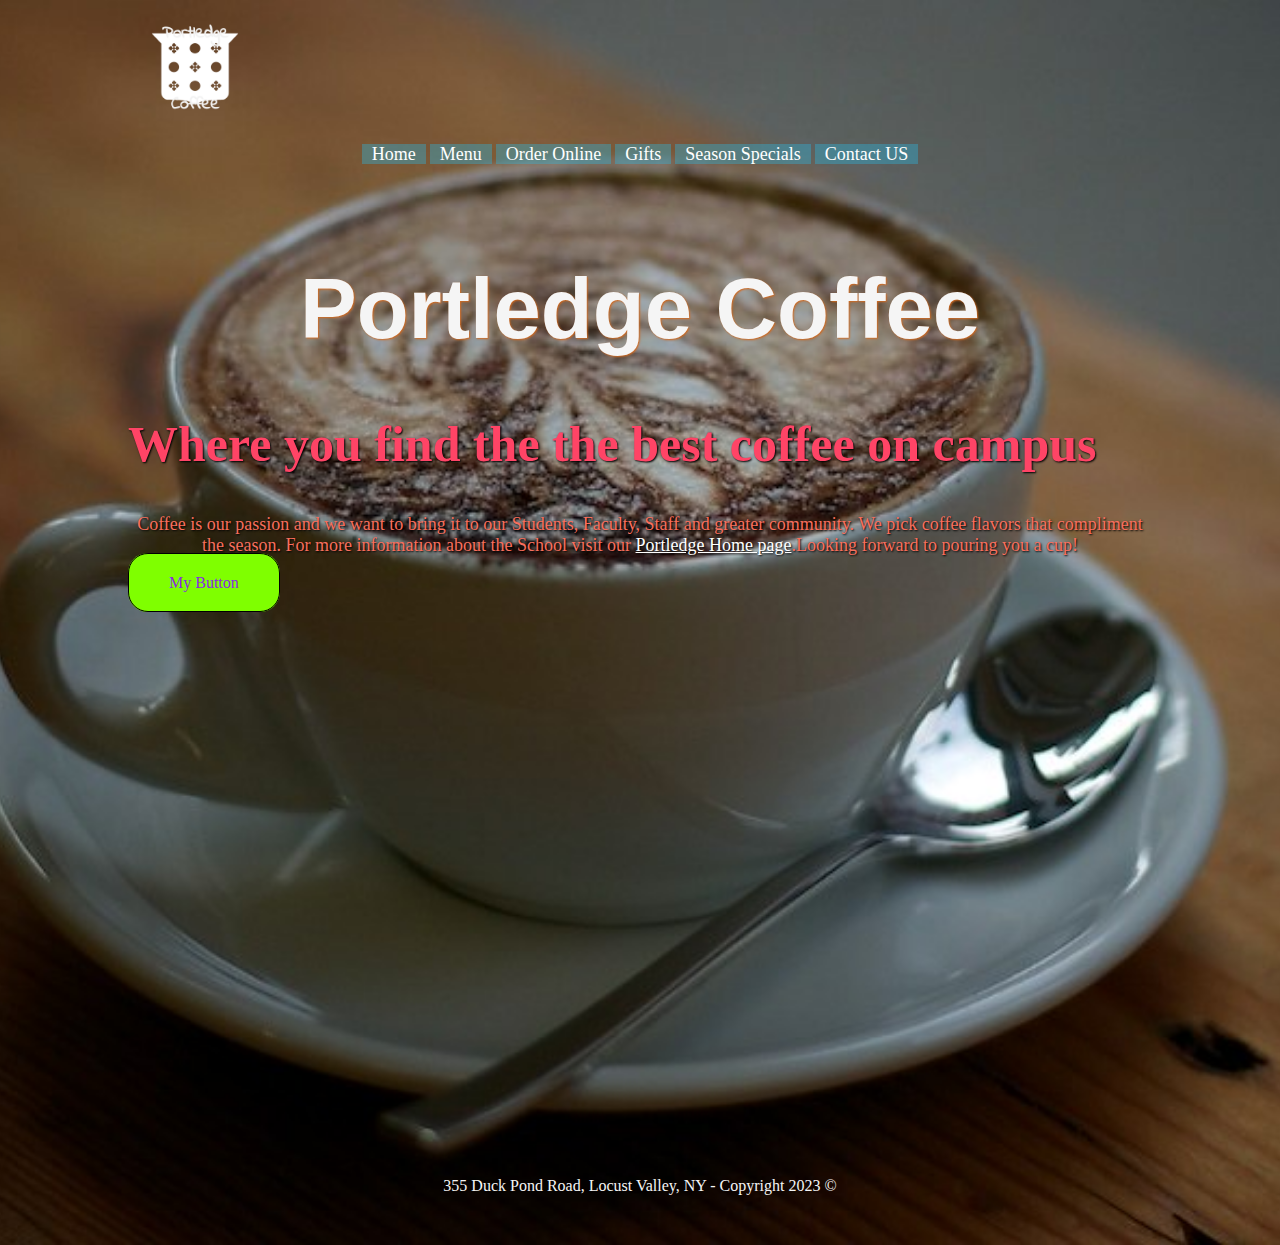
<file: index.html>
<!DOCTYPE html>
<html lang="en">

<head>
    <meta charset="UTF-8">
    <meta http-equiv="X-UA-Compatible" content="IE=edge">
    <meta name="viewport" content="width=device-width, initial-scale=1.0">
    <title>Portledge Coffee</title>
    <link rel="stylesheet" href="style.css">
    <meta name="description" content="Welcome to Portledge Coffee, home of the best coffee on campus">
    <meta name="author" content="Andrew Erigo">
    <link rel="icon" href="images/crest white.png">
</head>

<body>
    <div class="wrapper">
        <!-- Header - contains the logo -->
        <header>
            <a href="index.html">
                <img src="images/PortledgeCoffee.png" alt="Company Logo for Portledge Coffee" class="logoImage"></a>
        </header>
        <!-- Nav - contains navigation links -->
        <nav>
            <a href="index.html">Home</a>
            <a href="#">Menu</a>
            <a href="#">Order Online</a>
            <a href="#">Gifts</a>
            <a href="#">Season Specials</a>
            <a href="contact.html">Contact US</a>
        </nav>
        <!-- Main - contains h1, h2, p ... text content -->
        <main>
            <h1>Portledge Coffee</h1>
            <h2>Where you find the the best coffee on campus</h2>
            <p>
                Coffee is our passion and we want to bring it to our Students, Faculty, Staff and greater community. We
                pick coffee flavors that compliment the season. For more information about the School visit our <a
                    href="https://www.portledge.org/" class="portledge">Portledge Home page</a>.Looking forward to
                pouring you a cup!
            </p>
            <a href="#" class="myButton">My Button</a>
        </main>
        <!-- Map - Google map of Portledge -->
        <section class="map">
            <iframe
                src="https://www.google.com/maps/embed?pb=!1m18!1m12!1m3!1d3017.0441075096787!2d-73.58721183463!3d40.87090622931496!2m3!1f0!2f0!3f0!3m2!1i1024!2i768!4f13.1!3m3!1m2!1s0x89c284ecda0ff2bb%3A0x1e09af20c9fb987f!2sPortledge%20School!5e0!3m2!1sen!2sus!4v1674572057842!5m2!1sen!2sus"
                width="600" height="450" style="border:0;" allowfullscreen="" loading="lazy"
                referrerpolicy="no-referrer-when-downgrade"></iframe>
        </section>
        <!-- Footer - contains address and copyright -->
        <footer>
            <p>
                355 Duck Pond Road, Locust Valley, NY - Copyright 2023 &copy;
            </p>
        </footer>
    </div>


</body>

</html>
</file>
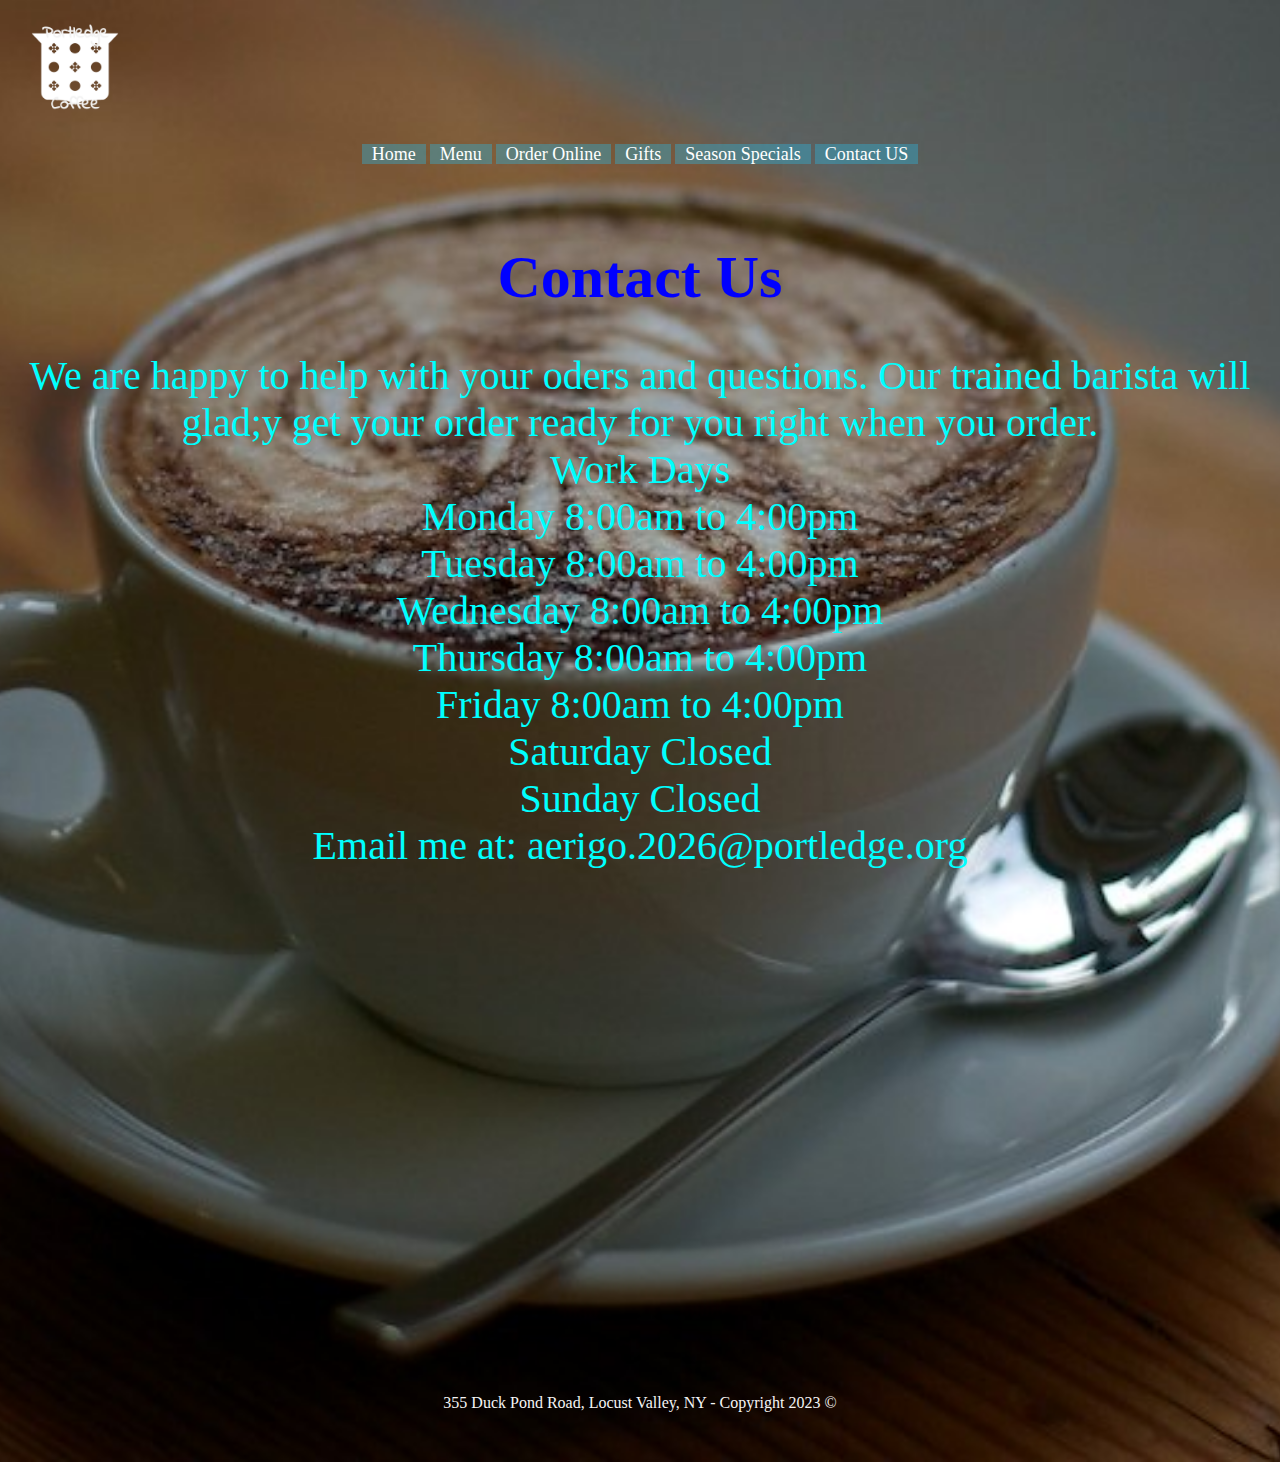
<file: contact.html>
<!DOCTYPE html>
<html lang="en">

<head>
    <meta charset="UTF-8">
    <meta http-equiv="X-UA-Compatible" content="IE=edge">
    <meta name="viewport" content="width=device-width, initial-scale=1.0">
    <title>Contact Us</title>
    <link rel="stylesheet" href="style.css">
    <link rel="icon" href="images/crest white.png">
</head>

<body>
    <!-- Header - contains the logo -->
    <header>
        <a href="index.html">
            <img src="images/PortledgeCoffee.png" alt="Company Logo for Portledge Coffee" class="logoImage"></a>
    </header>
    <!-- Nav - contains navigation links -->
    <nav>
        <a href="index.html">Home</a>
        <a href="#">Menu</a>
        <a href="#">Order Online</a>
        <a href="#">Gifts</a>
        <a href="#">Season Specials</a>
        <a href="contact.html">Contact US</a>
    </nav>
    <h1 class="Contacth1">Contact Us</h1>
    <p class="Contactp">We are happy to help with your oders and questions. Our trained barista will glad;y get your
        order ready for you right when you order.<br>
        Work Days<br>
        Monday 8:00am to 4:00pm<br>
        Tuesday 8:00am to 4:00pm<br>
        Wednesday 8:00am to 4:00pm<br>
        Thursday 8:00am to 4:00pm<br>
        Friday 8:00am to 4:00pm<br>
        Saturday Closed<br>
        Sunday Closed<br>
        Email me at: aerigo.2026@portledge.org
        <br>
    </p>
    <!-- Map - Google map of Portledge -->
    <section class="map">
        <iframe
            src="https://www.google.com/maps/embed?pb=!1m18!1m12!1m3!1d3017.0441075096787!2d-73.58721183463!3d40.87090622931496!2m3!1f0!2f0!3f0!3m2!1i1024!2i768!4f13.1!3m3!1m2!1s0x89c284ecda0ff2bb%3A0x1e09af20c9fb987f!2sPortledge%20School!5e0!3m2!1sen!2sus!4v1674572057842!5m2!1sen!2sus"
            width="600" height="450" style="border:0;" allowfullscreen="" loading="lazy"
            referrerpolicy="no-referrer-when-downgrade"></iframe>
    </section>
    <!-- Footer - contains address and copyright -->
    <footer>
        <p>
            355 Duck Pond Road, Locust Valley, NY - Copyright 2023 &copy;
        </p>
    </footer>
</body>

</html>
</file>
<file: style.css>
/* This will style the body element */
body {
    /* "Department of Coffee and Social Affairs" by MIxhael Dales is licensed under CC BY-NC 2.0*/
    background-image: url(images/departmentOfCoffee.jpeg);
    background-size: cover;
    background-position: center;
    background-repeat: no-repeat;
    color: white;
}

/* This will style the wrapper class to center the content */
.wrapper {
    margin-left: auto;
    margin-right: auto;
    width: 1024px;
}

/* This will style the header where the logo will go */
header {

    min-height: 120px;
}

.logoImage {
    height: 118px;
}

/* This will style the nav box and link to portledge website */
nav {

    min-height: 45px;
    text-align: center;
    padding-top: 14px;
    padding-bottom: 14px;
}

/* Style the links to the other pages in the nav */
a {
    color: rgb(255, 255, 255);
    font-family: Georgia, 'Times New Roman', Times, serif;
}

/* Compund Selector - target links insid of the nav */
nav a {
    text-decoration: none;
    font-size: 18px;
    padding-right: 10px;
    padding-left: 10px;
    background-color: rgba(43, 183, 226, 0.377)
}




/* This will style the main */
main {

    min-height: 400px;

}

/* Compound Selector */
main h1 {
    font-size: 85px;
    color: whitesmoke;
    font-family: Arial, Helvetica, sans-serif;
    text-shadow: 1px 1px 2px chocolate;
    text-align: center;
}

/* Do This: set the font size to 50px, change the color to white, pick a font family of your choice, add a text shadow */
main h2 {
    font-size: 50px;
    color: #f46;
    font-family: 'Times New Roman', Times, serif;
    text-shadow: 1px 1px 2px black;

}

/* Do This: set the size to 18px, change the color to rgba(249,111, 93,1), change the font family, and also add a text shadow */
main p {
    font-size: 18px;
    color: rgba(249, 111, 93, 1);
    font-family: Cambria, Cochin, Georgia, Times, 'Times New Roman', serif;
    text-shadow: 1px 1px 2px black;
    text-align: center;
}

.myButton {
    text-decoration: none;
    padding: 20px 40px;
    border: 1px solid black;
    background-color: chartreuse;
    color: blueviolet;
    border-radius: 20px;
    text-align: center;
}

.map {
    margin-top: 32px;
    text-align: center;
}

footer {
    min-height: 75px;
}


footer p {
    color: whitesmoke;
    text-align: center;
    font-family: Georgia, 'Times New Roman', Times, serif;
    padding: 15px;
}

.Contacth1 {
    text-align: center;
    font-size: 60px;
    color: blue;
}

.Contactp {
    text-align: center;
    font-size: 40px;
    font-family: 'Times New Roman', Times, serif;
    color: cyan;
}
</file>
